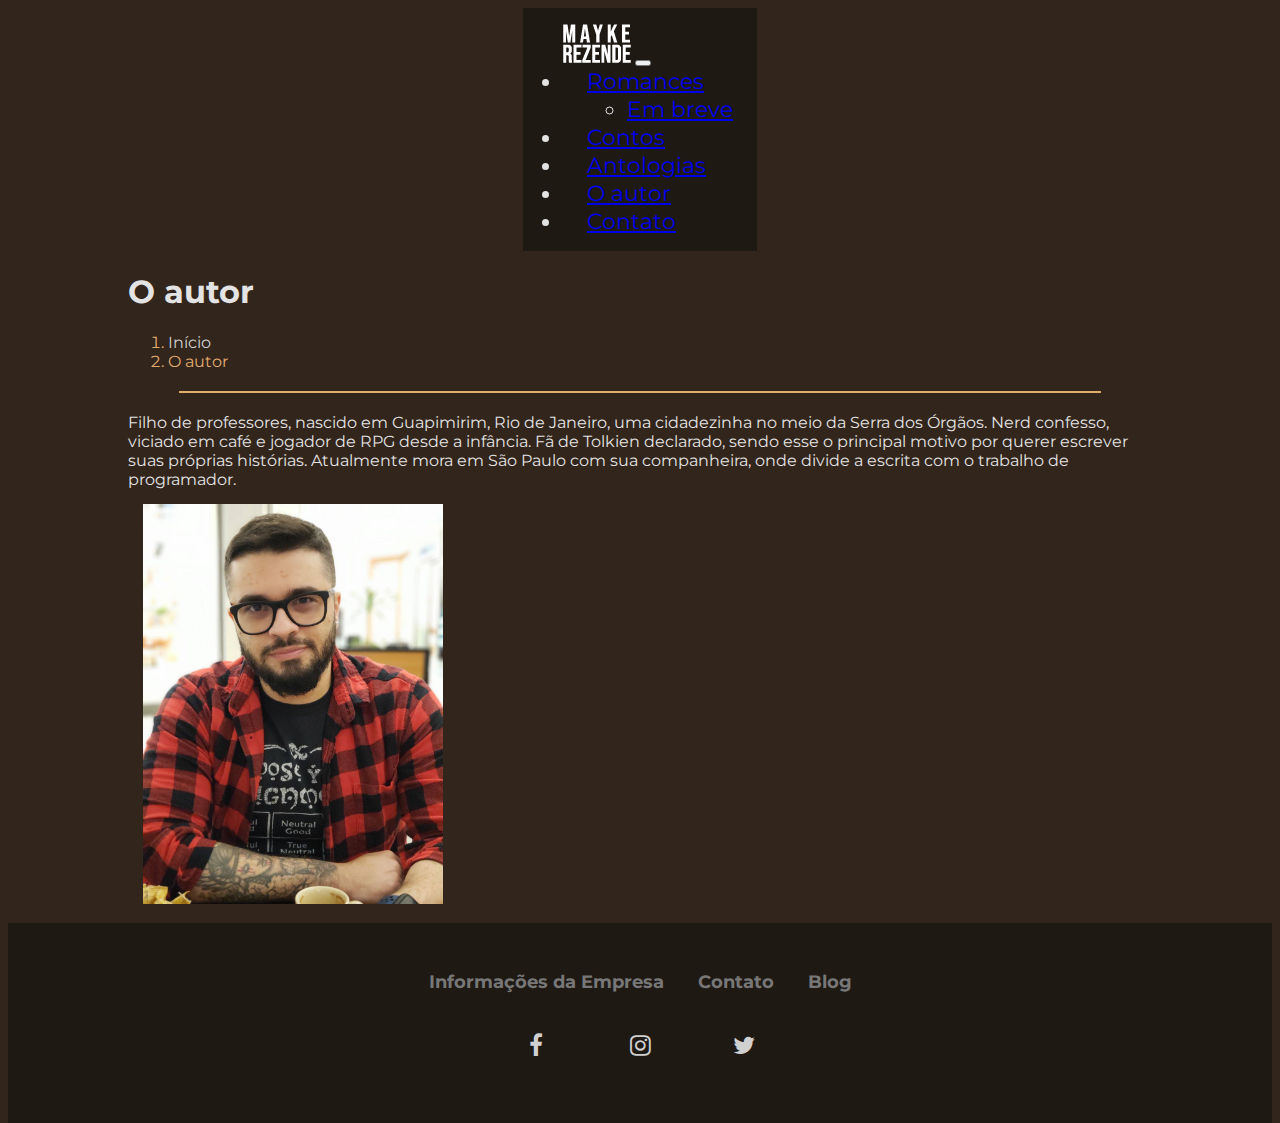
<file: autor.html>
<!doctype html>
<html lang="en">

<head>
    <meta charset="utf-8">
    <meta name="viewport" content="width=device-width, initial-scale=1">
    <link rel="stylesheet" href="./assets/css/style.css">
    <link rel="stylesheet" href="http://cdnjs.cloudflare.com/ajax/libs/font-awesome/4.6.3/css/font-awesome.min.css">
    <link rel="preconnect" href="https://fonts.googleapis.com">
    <link rel="preconnect" href="https://fonts.gstatic.com" crossorigin>
    <link href="https://fonts.googleapis.com/css2?family=Montserrat:wght@300&display=swap" rel="stylesheet">
    <title>Mayke Rezende</title>
    <link href="https://cdn.jsdelivr.net/npm/bootstrap@5.2.0/dist/css/bootstrap.min.css" rel="stylesheet"
        integrity="sha384-gH2yIJqKdNHPEq0n4Mqa/HGKIhSkIHeL5AyhkYV8i59U5AR6csBvApHHNl/vI1Bx" crossorigin="anonymous">
</head>

<body>
    <nav class="navbar navbar-expand-lg navbar-dark fixed-top">
        <div class="container-fluid my-2">
            <ul class="navbar-nav mx-auto">
                <a class="navbar-brand" href="./index.html"><img src="./assets/img/Asset 1.png" alt=""></a>
                <button class="navbar-toggler" type="button" data-bs-toggle="collapse"
                    data-bs-target="#navbarNavDropdown" aria-controls="navbarNavDropdown" aria-expanded="false"
                    aria-label="Toggle navigation">
                    <span class="navbar-toggler-icon"></span>
                </button>
                <div class="collapse navbar-collapse" id="navbarNavDropdown">

                    <li class="nav-item dropdown">
                        <a class="nav-link dropdown-toggle" href="#" role="button" data-bs-toggle="dropdown"
                            aria-expanded="false">
                            Romances
                        </a>
                        <ul class="dropdown-menu">
                            <li><a class="dropdown-item" href="#">Em breve</a></li>
                        </ul>
                    </li>
                    <li class="nav-item">
                        <a class="nav-link active" aria-current="page" href="./index.html #contos">Contos</a>
                    </li>
                    <li class="nav-item">
                        <a class="nav-link" href="./index.html #antologias">Antologias</a>
                    </li>
                    <li class="nav-item">
                        <a class="nav-link" href="./autor.html">O autor</a>
                    </li>
                    <li class="nav-item">
                        <a class="nav-link" href="./contato.html">Contato</a>
                    </li>
                </div>
            </ul>
        </div>
        </div>
    </nav>
    <div class="container mt-5">
        <div class="container mt-5" id="autor">
            <h1 class="mt-5 p-3 text-center">O autor</h1>
            <nav style="--bs-breadcrumb-divider: '>';" aria-label="breadcrumb">
                <ol class="breadcrumb ms-5 px-2">
                    <li class="breadcrumb-item"><a href="./index.html" class="link-bread">Início</a></li>
                    <li class="breadcrumb-item active" aria-current="page">O autor</li>
                </ol>
            </nav>
            <p class="separate"></p>
                <div class="d-flex">
                            <div class="flex-grow-1 ms-5 p-3">
                                Filho de professores, nascido em Guapimirim, Rio de Janeiro, uma cidadezinha no meio da Serra dos Órgãos. Nerd confesso, viciado em café e jogador de RPG desde a infância. Fã de Tolkien declarado, sendo esse o principal motivo por querer escrever suas próprias histórias. Atualmente mora em São Paulo com sua companheira, onde divide a escrita com o trabalho de programador.
                        </div>
                        <div class="flex-shrink-0">
                            <img src="./assets/img/site.jpeg" alt="..." class="img-autor me-5">
                        </div>
                    </div>
                </div>
            </div>
        </div>
        <script src="https://cdn.jsdelivr.net/npm/bootstrap@5.2.0/dist/js/bootstrap.bundle.min.js"
            integrity="sha384-A3rJD856KowSb7dwlZdYEkO39Gagi7vIsF0jrRAoQmDKKtQBHUuLZ9AsSv4jD4Xa"
            crossorigin="anonymous"></script>
        </div>
    </div>
    <footer id="myFooter">
        <div class="footer-social">
            <ul>
                <li><a href="" class="link-contato">Informações da Empresa</a></li>
                <li><a href="./contato.html" class="link-contato">Contato</a></li>
                <li><a href="" class="link-contato">Blog</a></li>
            </ul>
            <a href="https://www.facebook.com/rezende.mayke" class="social-icons"><i class="fa fa-facebook"></i></a>
            <a href="https://www.instagram.com/mayke.rezende/" class="social-icons"><i class="fa fa-instagram"></i></a>
            <a href="https://www.twitter.com/rezende_mayke" class="social-icons"><i class="fa fa-twitter"></i></a>
        </div>
    </footer>
</body>

</html>
</file>
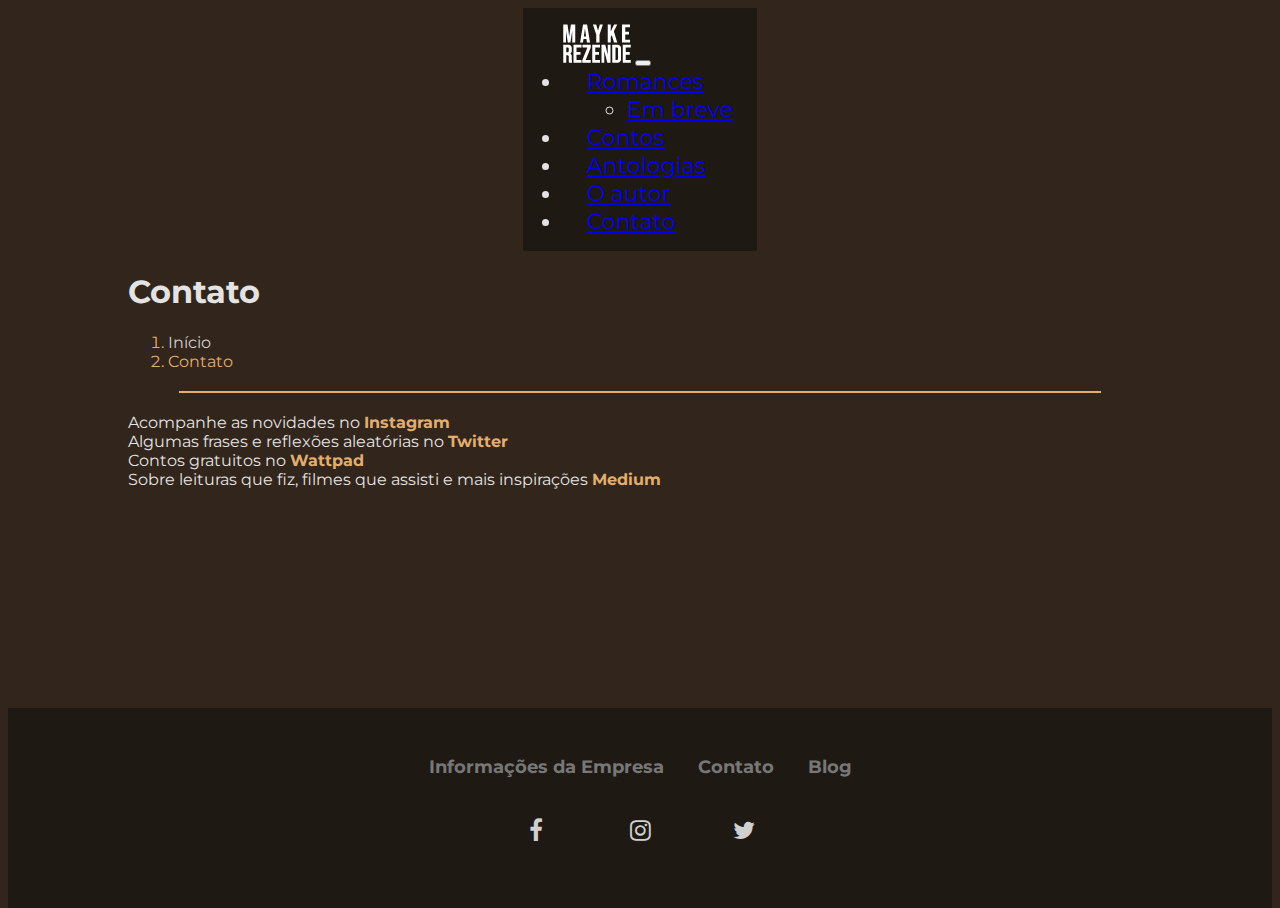
<file: contato.html>
<!doctype html>
<html lang="en">

<head>
    <meta charset="utf-8">
    <meta name="viewport" content="width=device-width, initial-scale=1">
    <link rel="stylesheet" href="./assets/css/style.css">
    <link rel="stylesheet" href="http://cdnjs.cloudflare.com/ajax/libs/font-awesome/4.6.3/css/font-awesome.min.css">
    <link rel="preconnect" href="https://fonts.googleapis.com">
    <link rel="preconnect" href="https://fonts.gstatic.com" crossorigin>
    <link href="https://fonts.googleapis.com/css2?family=Montserrat:wght@300&display=swap" rel="stylesheet">
    <title>Mayke Rezende</title>
    <link href="https://cdn.jsdelivr.net/npm/bootstrap@5.2.0/dist/css/bootstrap.min.css" rel="stylesheet"
        integrity="sha384-gH2yIJqKdNHPEq0n4Mqa/HGKIhSkIHeL5AyhkYV8i59U5AR6csBvApHHNl/vI1Bx" crossorigin="anonymous">
</head>

<body>
    <nav class="navbar navbar-expand-lg navbar-dark fixed-top">
        <div class="container-fluid my-2">
            <ul class="navbar-nav mx-auto">
                <a class="navbar-brand" href="./index.html"><img src="./assets/img/Asset 1.png" alt=""></a>
                <button class="navbar-toggler" type="button" data-bs-toggle="collapse"
                    data-bs-target="#navbarNavDropdown" aria-controls="navbarNavDropdown" aria-expanded="false"
                    aria-label="Toggle navigation">
                    <span class="navbar-toggler-icon"></span>
                </button>
                <div class="collapse navbar-collapse" id="navbarNavDropdown">

                    <li class="nav-item dropdown">
                        <a class="nav-link dropdown-toggle" href="#" role="button" data-bs-toggle="dropdown"
                            aria-expanded="false">
                            Romances
                        </a>
                        <ul class="dropdown-menu">
                            <li><a class="dropdown-item" href="#">Em breve</a></li>
                        </ul>
                    </li>
                    <li class="nav-item">
                        <a class="nav-link active" aria-current="page" href="./index.html">Contos</a>
                    </li>
                    <li class="nav-item">
                        <a class="nav-link" href="./index.html">Antologias</a>
                    </li>
                    <li class="nav-item">
                        <a class="nav-link" href="./autor.html">O autor</a>
                    </li>
                    <li class="nav-item">
                        <a class="nav-link" href="./contato.html">Contato</a>
                    </li>
            </ul>
        </div>
        </div>
    </nav>
    <div class="container mt-5">
        <div class="container mt-5" id="contato">
            <h1 class="mt-5 p-3 text-center">Contato</h1>
            <nav style="--bs-breadcrumb-divider: '>';" aria-label="breadcrumb">
                <ol class="breadcrumb ms-5 px-2">
                    <li class="breadcrumb-item"><a href="./index.html" class="link-bread">Início</a></li>
                    <li class="breadcrumb-item active" aria-current="page">Contato</li>
                </ol>
            </nav>
            <p class="separate"></p>
            <div class="d-flex">
                <div class="flex-grow-1 m-3">
                    <p class="card-text mx-4 pt-4 px-4">Acompanhe as novidades no <a href="http://instagram.com/mayke.rezende"
                            class="link-contato">Instagram</a><br>
                        Algumas frases e reflexões aleatórias no <a href="http://twiter.com/rezende_mayke"
                            class="link-contato">Twitter</a><br>
                        Contos gratuitos no <a href="https://www.wattpad.com/user/MaykeRezende" class="link-contato">Wattpad</a><br>
                        Sobre leituras que fiz, filmes que assisti e mais inspirações <a href="https://www.wattpad.com/user/MaykeRezende"
                            class="link-contato">Medium</a>
                </div>
                <div class="flex-shrink-0">
                    <!-- <img src="./assets/img/site.jpeg" alt="..." class="img-autor"> -->
                </div>
            </div>
        </div>
        <script src="https://cdn.jsdelivr.net/npm/bootstrap@5.2.0/dist/js/bootstrap.bundle.min.js"
            integrity="sha384-A3rJD856KowSb7dwlZdYEkO39Gagi7vIsF0jrRAoQmDKKtQBHUuLZ9AsSv4jD4Xa"
            crossorigin="anonymous"></script>
    </div>
    <footer id="myFooter">
        <div class="footer-social mt-auto py-3">
            <ul>
                <li><a href="" class="link-contato">Informações da Empresa</a></li>
                <li><a href="./contato.html" class="link-contato">Contato</a></li>
                <li><a href="" class="link-contato">Blog</a></li>
            </ul>
            <a href="https://www.facebook.com/rezende.mayke" class="social-icons"><i class="fa fa-facebook"></i></a>
            <a href="https://www.instagram.com/mayke.rezende/" class="social-icons"><i class="fa fa-instagram"></i></a>
            <a href="https://www.twitter.com/rezende_mayke" class="social-icons"><i class="fa fa-twitter"></i></a>
        </div>
    </footer>
</body>

</html>
</file>
<file: assets/css/style.css>
html{height: 100%;}
body{
    background-color: hsl(27, 30%, 15%) !important;
    font-family: 'Montserrat', sans-serif !important;
    color: hsl(27, 0%, 89%) !important;
    display: flex;
    display: -webkit-flex;
    flex-direction: column;
    -webkit-flex-direction: column;
    height: 100%;
}
.link-contato{
    color: #E2AE70;
    text-decoration: none;
    font-weight: 700;
}
.link-contato:hover {
    color: rgb(227, 227, 227);
    text-decoration: none;
}
.nav{
    display: flex;
    flex-wrap: wrap;
    padding-left: 0;
    margin-bottom: 0;
    list-style: none;
}
.navbar{
    margin-left: auto;
    margin-right: auto;
    justify-content: center;
    background-color: hsl(27, 20%, 10%) !important;
}
.nav-item{
    font-size: 1.4rem;
    align-items: center;
    align-content: center;
    justify-content: space-between;
    padding-right: 1.5rem;
    padding-left: 1.5rem;
    color: hsl(27, 0%, 89%) !important;
}
.container{
    width: 90% !important;
    margin-left: auto;
    margin-right: auto;
}
.carousel{
    width: 85% !important;
    margin-left: auto;
    margin-right: auto;
    margin-top: 130px !important;
}
/* .dropdown-item{
    background-color: hsl(27, 20%, 10%) !important;
    color: hsl(27, 0%, 89%) !important;
} */
.img-card{
    width: 300px;
    align-items: center;
}
.img-profile{
    width: 200px;
}
.separate{
    width: 90%;
    border-bottom: 2px solid #E2AE70;
    margin: 20px auto;
}
.card-integer{
    background-image: linear-gradient(to right,hsl(27, 20%, 10%), hsl(27, 30%, 15%));
    padding: 4px;
    margin: 20px;
}
.bio{
    width: 100%;
    flex: auto;
}
h4{
    font-weight: 500;
}
.img-autor{
    width: 300px;
    padding: 15px;
}
.breadcrumb-item{
    color: #E2AE70 !important;
}
.link-bread{
    text-decoration: none;
    color: #d0d0d0;
}
.link-bread:hover {
    text-decoration: none;
    color: #9e9e9e;
}
.btn{
    color: #E2AE70 !important;
    border: 1px solid #E2AE70 !important;
}
.btn:hover {
    background-color: #E2AE70 !important;
    color: hsl(27, 30%, 15%) !important;
    border: 1px solid #E2AE70 !important;
    font-weight: 700 !important;
}
.modal-content{
    background-color: hsl(27, 30%, 15%) !important;
}
#myFooter {
    margin-top: auto !important;
}
#myFooter .container {
    text-align: center;
}
#myFooter .footer-copyright {
    margin-bottom: 35px;
    text-align: center;
    color: #777;
}
#myFooter ul {
    list-style-type: none;
    padding: 0;
    margin-bottom: 18px;
}
#myFooter a {
    color: #777;
    font-size: 18px;
}
#myFooter li {
    display: inline-block;
    margin: 0px 15px;
    line-height: 2;
}
#myFooter .footer-social {
    text-align: center;
    padding-top: 25px;
    padding-bottom: 25px;
    background-color: hsl(27, 20%, 10%) !important;
}
#myFooter .fa {
    font-size: 1.5rem;
    margin-right: 10px;
    margin-left: 10px;
    color: #d0d0d0;
    padding: 15px;
    height: 50px;
    width: 50px;
    text-align: center;
    text-decoration: none;
    transition: color 0.2s;
}
#myFooter .fa-facebook:hover {
    color: #2b55ff;
}
#myFooter .fa-facebook:focus {
    color: #2b55ff;
}
#myFooter .fa-instagram:hover {
    color: purple;
}
#myFooter .fa-instagram:focus {
    color: purple;
}
#myFooter .fa-youtube:hover {
    color: red;
}
#myFooter .fa-youtube:focus {
    color: red;
}
#myFooter .fa-twitter:hover {
    color: #00aced;
}
#myFooter .fa-twitter:focus {
    color: #00aced;
}
.content {
    flex: 1 0 auto;
    -webkit-flex: 1 0 auto;
    min-height: 200px;
}
#myFooter {
    flex: 0 0 auto;
    -webkit-flex: 0 0 auto;
}
</file>
